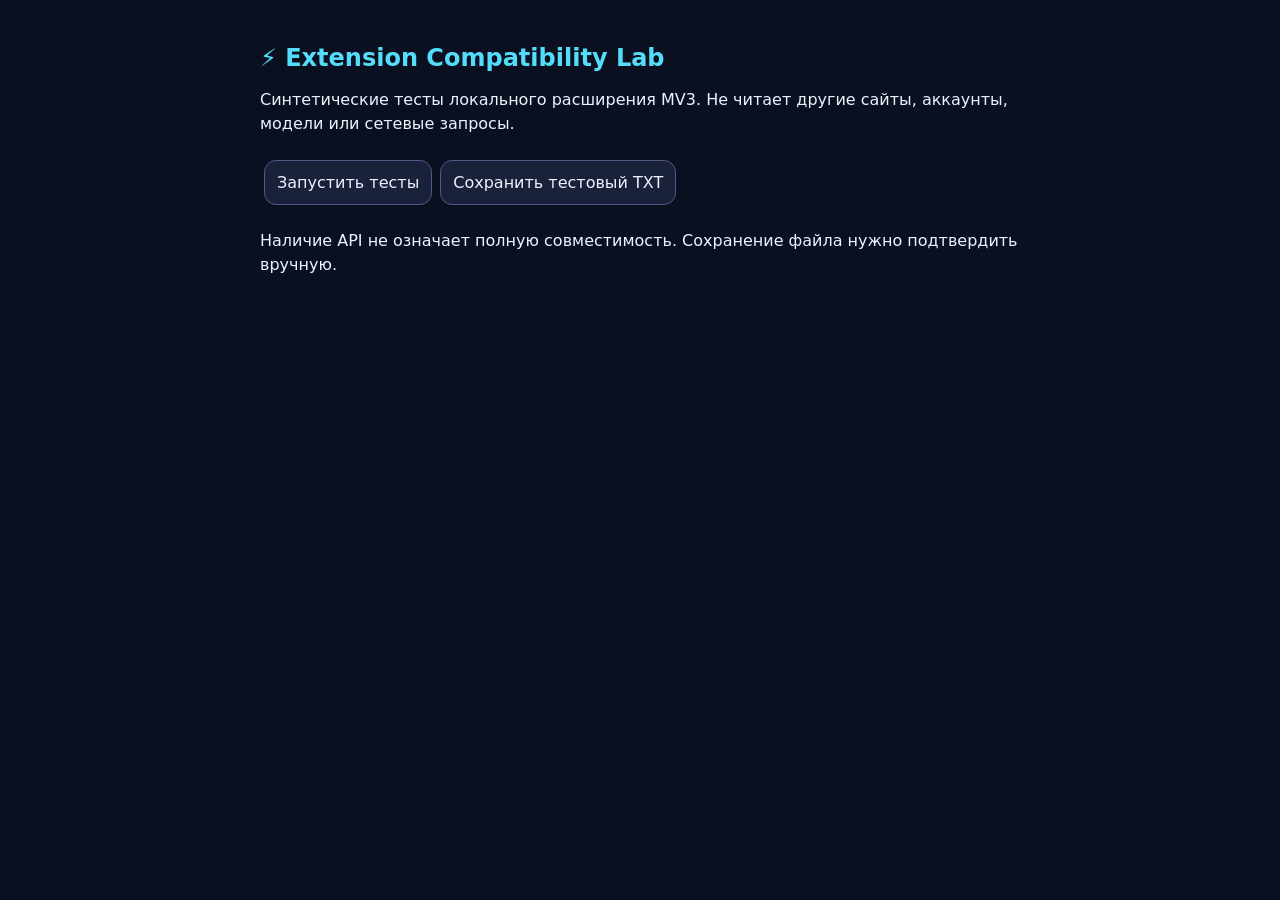
<file: app/src/main/assets/compat-lab/index.html>
<!doctype html><html lang="ru"><head><meta charset="utf-8"><meta name="viewport" content="width=device-width,initial-scale=1"><title>Extension Compatibility Lab</title><link rel="stylesheet" href="style.css"><script defer src="index.js"></script></head><body><main><h1>⚡ Extension Compatibility Lab</h1><p>Синтетические тесты локального расширения MV3. Не читает другие сайты, аккаунты, модели или сетевые запросы.</p><button id="run">Запустить тесты</button><button id="download">Сохранить тестовый TXT</button><p id="status" aria-live="polite"></p><ol id="results"></ol><p>Наличие API не означает полную совместимость. Сохранение файла нужно подтвердить вручную.</p></main></body></html>
</file>
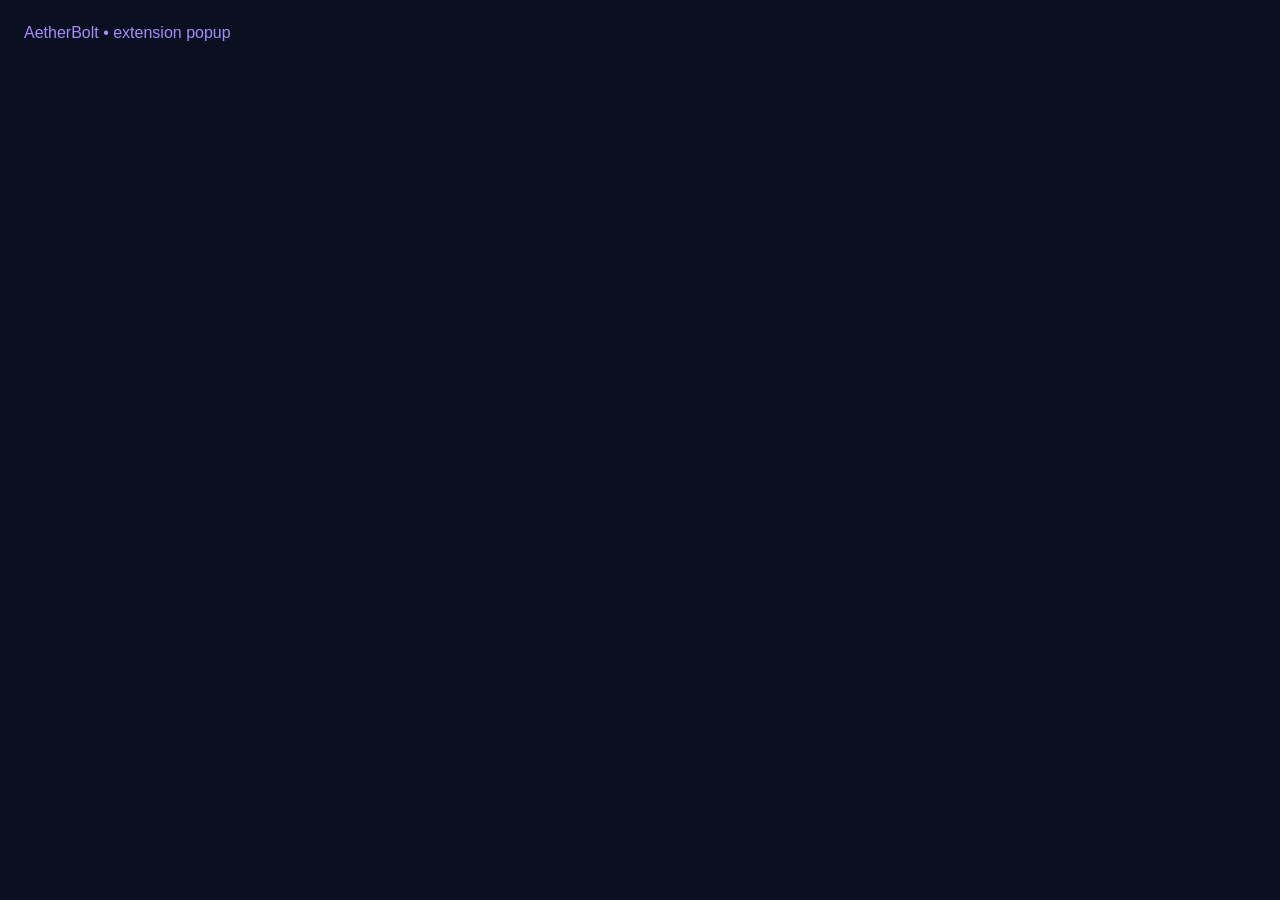
<file: chromium/smoke-extension/popup.html>
<!doctype html><meta charset="utf-8"><title>AetherBolt smoke test</title><body style="width:220px;background:#0b1020;color:#a78bfa;font:16px sans-serif;padding:16px">AetherBolt • extension popup</body>
</file>
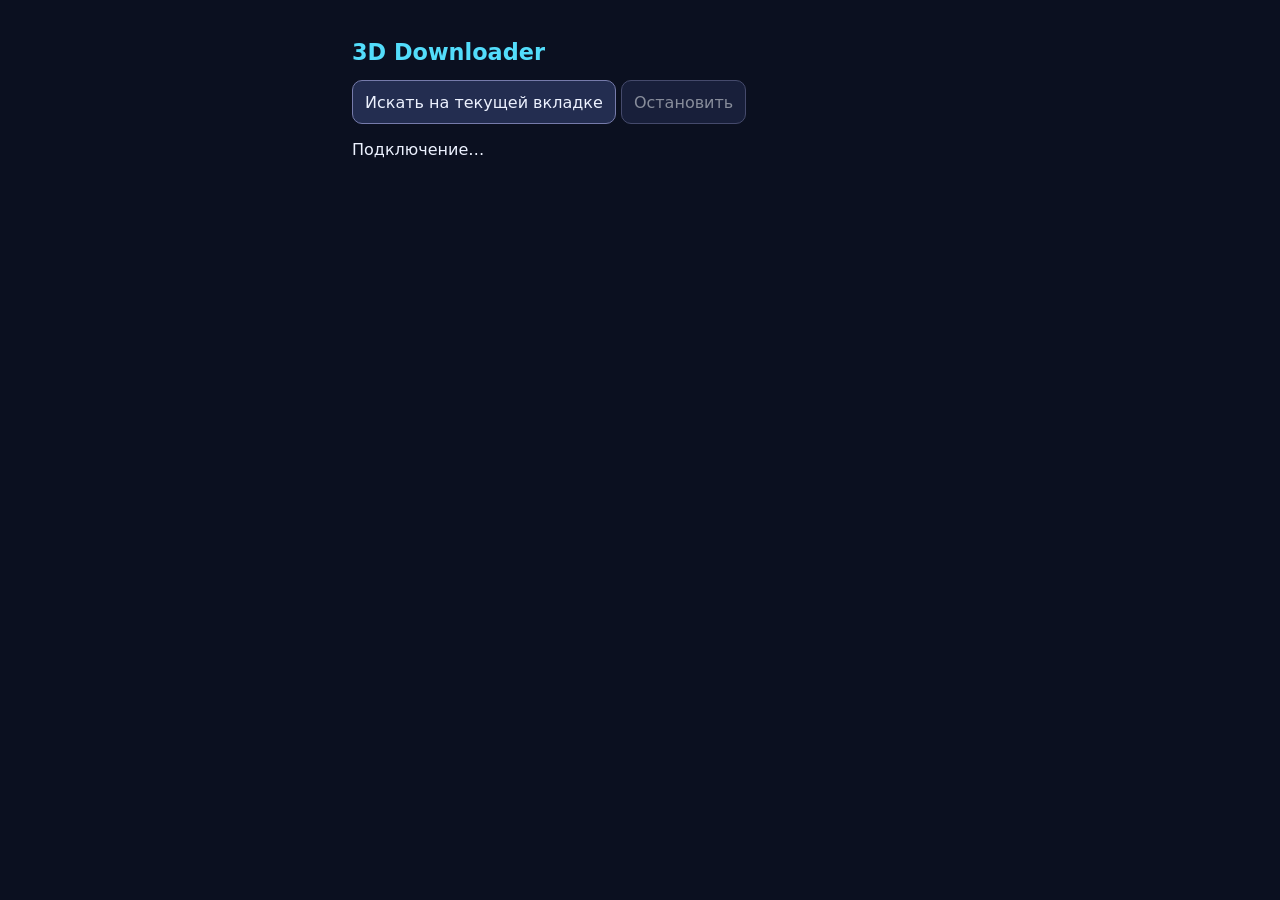
<file: app/src/main/assets/model-downloads/popup.html>
<!doctype html>
<html lang="ru">
<head>
<meta charset="utf-8">
<meta name="viewport" content="width=device-width, initial-scale=1">
<title>3D Downloader</title>
<link rel="stylesheet" href="popup.css">
<script src="popup.js" defer></script>
</head>
<body>
<main>
<h1>3D Downloader</h1>
<button id="start">Искать на текущей вкладке</button>
<button id="stop" disabled>Остановить</button>
<p id="status" role="status">Подключение…</p>
<p id="error" role="alert"></p>
<ul id="files"></ul>
</main>
</body>
</html>
</file>
<file: app/src/main/assets/compat-lab/style.css>
:root{color-scheme:dark;font:16px system-ui;background:#0b1020;color:#edf2ff}main{max-width:760px;margin:auto;padding:20px}h1{color:#53ddfb;font-size:24px}button,li{border:1px solid #535786;border-radius:12px;padding:12px;margin:8px 4px;background:#19213b;color:#edf2ff}button{font:inherit}li{overflow-wrap:anywhere}p{line-height:1.5}
</file>
<file: app/src/main/assets/model-downloads/popup.css>
:root{color-scheme:dark;font:16px system-ui;background:#0b1020;color:#edf2ff}
main{max-width:36rem;margin:auto;padding:1rem}
h1{font-size:1.4rem;color:#53ddfb}
button{min-height:44px;padding:.5rem .75rem;border:1px solid #767bab;border-radius:10px;background:#232d50;color:inherit;font:inherit}
button:disabled{opacity:.55}
ul{list-style:none;padding:0}
li{display:flex;align-items:center;justify-content:space-between;gap:.75rem;padding:.5rem 0;border-top:1px solid #353c62}
li span{overflow-wrap:anywhere}
#error{color:#ff98a7}
</file>
